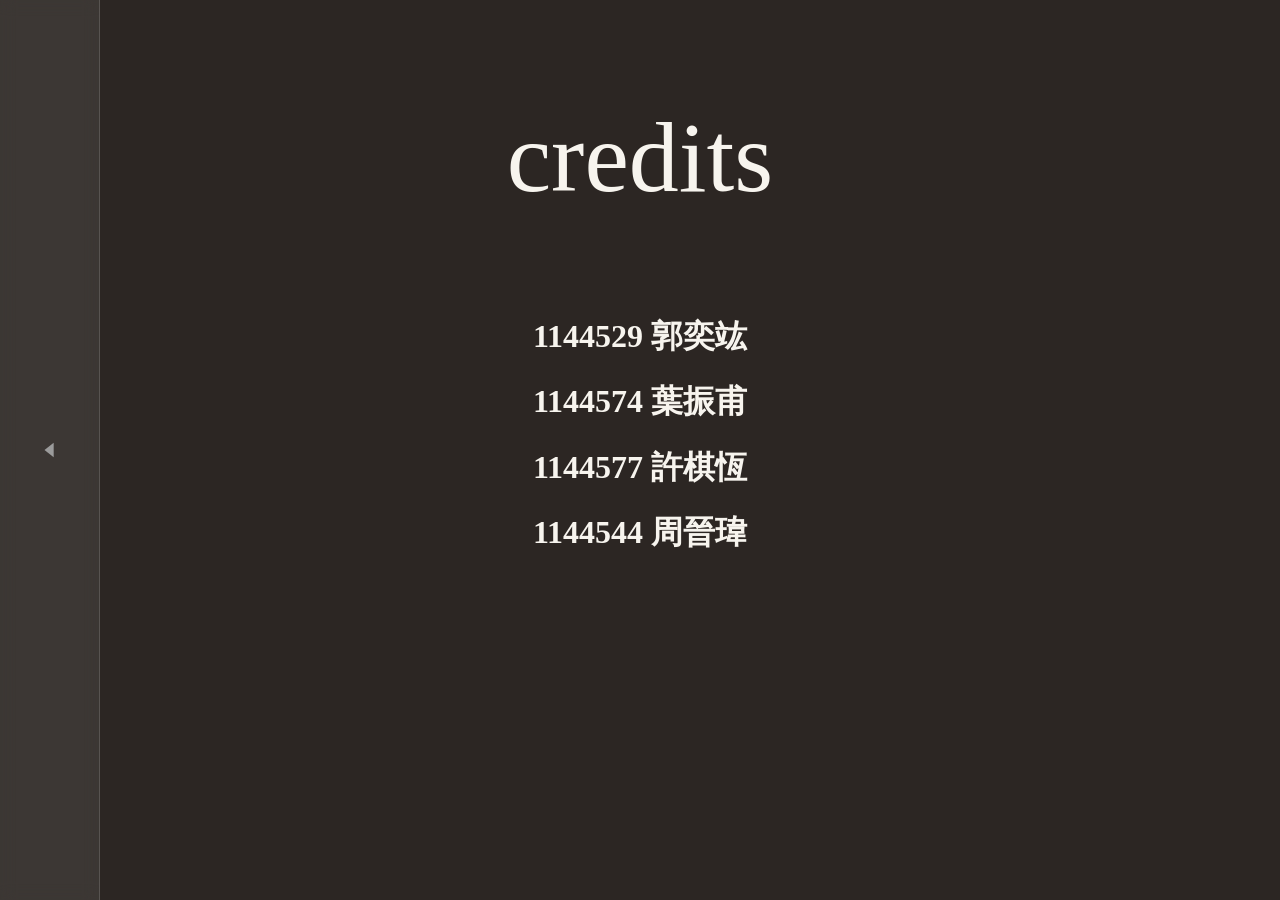
<file: about-us.html>
<!DOCTYPE html>
<html lang="en">
<head>
    <meta charset="UTF-8">
    <meta name="viewport" content="width=device-width, initial-scale=1.0">
    <title>Document</title>
    <link rel="stylesheet" href="css/main.css">
    <style>
        /* 左側滿版返回首頁按鈕 */
        .side-back-btn {
            position: fixed;
            top: 0;
            left: 0;
            width: 100px;
            height: 100vh;
            z-index: 1000;
            
            /* 置中中間的箭頭 */
            display: flex;
            align-items: center;
            justify-content: center;
            text-decoration: none;
            
            /* 半透明底色與高斯模糊 */
            background: rgba(255, 255, 255, 0.08);
            backdrop-filter: blur(8px);
            -webkit-backdrop-filter: blur(8px);
            border-right: 1px solid rgba(255, 255, 255, 0.15);
            cursor: pointer;
            
            /* 動畫過渡 */
            transition: all 0.3s cubic-bezier(0.25, 0.8, 0.25, 1);
        }

        /* 繪製向左的箭頭（SVG） */
        .side-back-btn svg {
            width: 22px;
            height: 22px;
            fill: #9b9b9b;
            transition: transform 0.3s ease, fill 0.3s ease;
        }

        /* 滑鼠懸停互動效果 */
        .side-back-btn:hover {
            width: 130px; /* 寬度微幅伸展 */
            background: rgba(255, 255, 255, 0.18);
            box-shadow: 4px 0 20px rgba(0, 0, 0, 0.25);
        }

        .side-back-btn:hover svg {
            fill: #ffffff;
            transform: translateX(-5px); /* 箭頭往左微移提示返回 */
        }

        .highlight {
            font-weight: bold;
            background-color: transparent;
            transition: all 0.3s ease;
            cursor: pointer;
            margin-bottom: 10px;
        }

        .highlight:hover {
            color: #d32f2f;
        }

        #global-intro {
            font-size: 24px;
            color: #9b9b9b;
            min-height: 40px;
            margin: 20px auto 40px auto;
            max-width: 600px;
            text-align: center;
            font-weight: normal;
            line-height: 1.6;
        }
    </style>
</head>
<body style="padding: 0px; margin: 0px;">

    <!-- 左側滿版返回首頁按鈕（請將 href 改為你的首頁檔名，如 index.html 或 index.php） -->
    <a href="index.html" class="side-back-btn" title="返回主頁" aria-label="返回主頁">
        <svg viewBox="0 0 24 24">
            <!-- 向左三角形 -->
            <polygon points="16,4 6,12 16,20" />
        </svg>
    </a>
    
    <p style="font-size: 100px; text-align: center; margin-bottom: 10px;">credits</p>
    
    <!-- 1. 核心改動：在 credits 和名字中間放置唯一的共享看板 -->
    <div id="global-intro"></div>

    <!-- 2. 名字列表 -->
    <div style="text-align: center;">
        <h1 class="highlight" onclick="showIntro(this, '大家好！我是郭奕竑，負責本次專案的 CSS 與 UI。')">1144529 郭奕竑</h1>
        <h1 class="highlight" onclick="showIntro(this, '大家好我是葉振甫，負責資料庫、網站設計理念與構想')">1144574 葉振甫</h1>
        <h1 class="highlight" onclick="showIntro(this, '各位好，我是許棋恆，我負責網站階層架構、網站各頁面間的超連結關係')">1144577 許棋恆</h1>
        <!--h1 class="highlight" onclick="showIntro(this, 'Hi！我是周煒喆，負責程式碼的除錯（Debug）以及動畫效果的調校。')">1144543 周煒喆</h1-->
        <h1 class="highlight" onclick="showIntro(this, '大家好！我是周晉瑋，負責與專題主題相關之旅遊網站設計分析、網站將提供或應用之資訊與功能說明')">1144544 周晉瑋</h1>
    </div>    
    <br><br>

    <!-- JavaScript 切換與自動打字邏輯 -->
    <script>
        var timer = null;
        var currentActiveUser = "";

        function showIntro(element, text) {
            var targetDiv = document.getElementById('global-intro');
            var clickedUser = element.innerText;

            clearInterval(timer); 

            if (currentActiveUser === clickedUser) {
                targetDiv.innerHTML = "";
                currentActiveUser = "";
                return;
            }

            targetDiv.innerHTML = "";
            currentActiveUser = clickedUser;

            var index = 0;
            timer = setInterval(function() {
                if (index < text.length) {
                    targetDiv.innerHTML += text.charAt(index);
                    index++;
                } else {
                    clearInterval(timer);
                }
            }, 40);
        }
    </script>
</body>
</html>
</file>
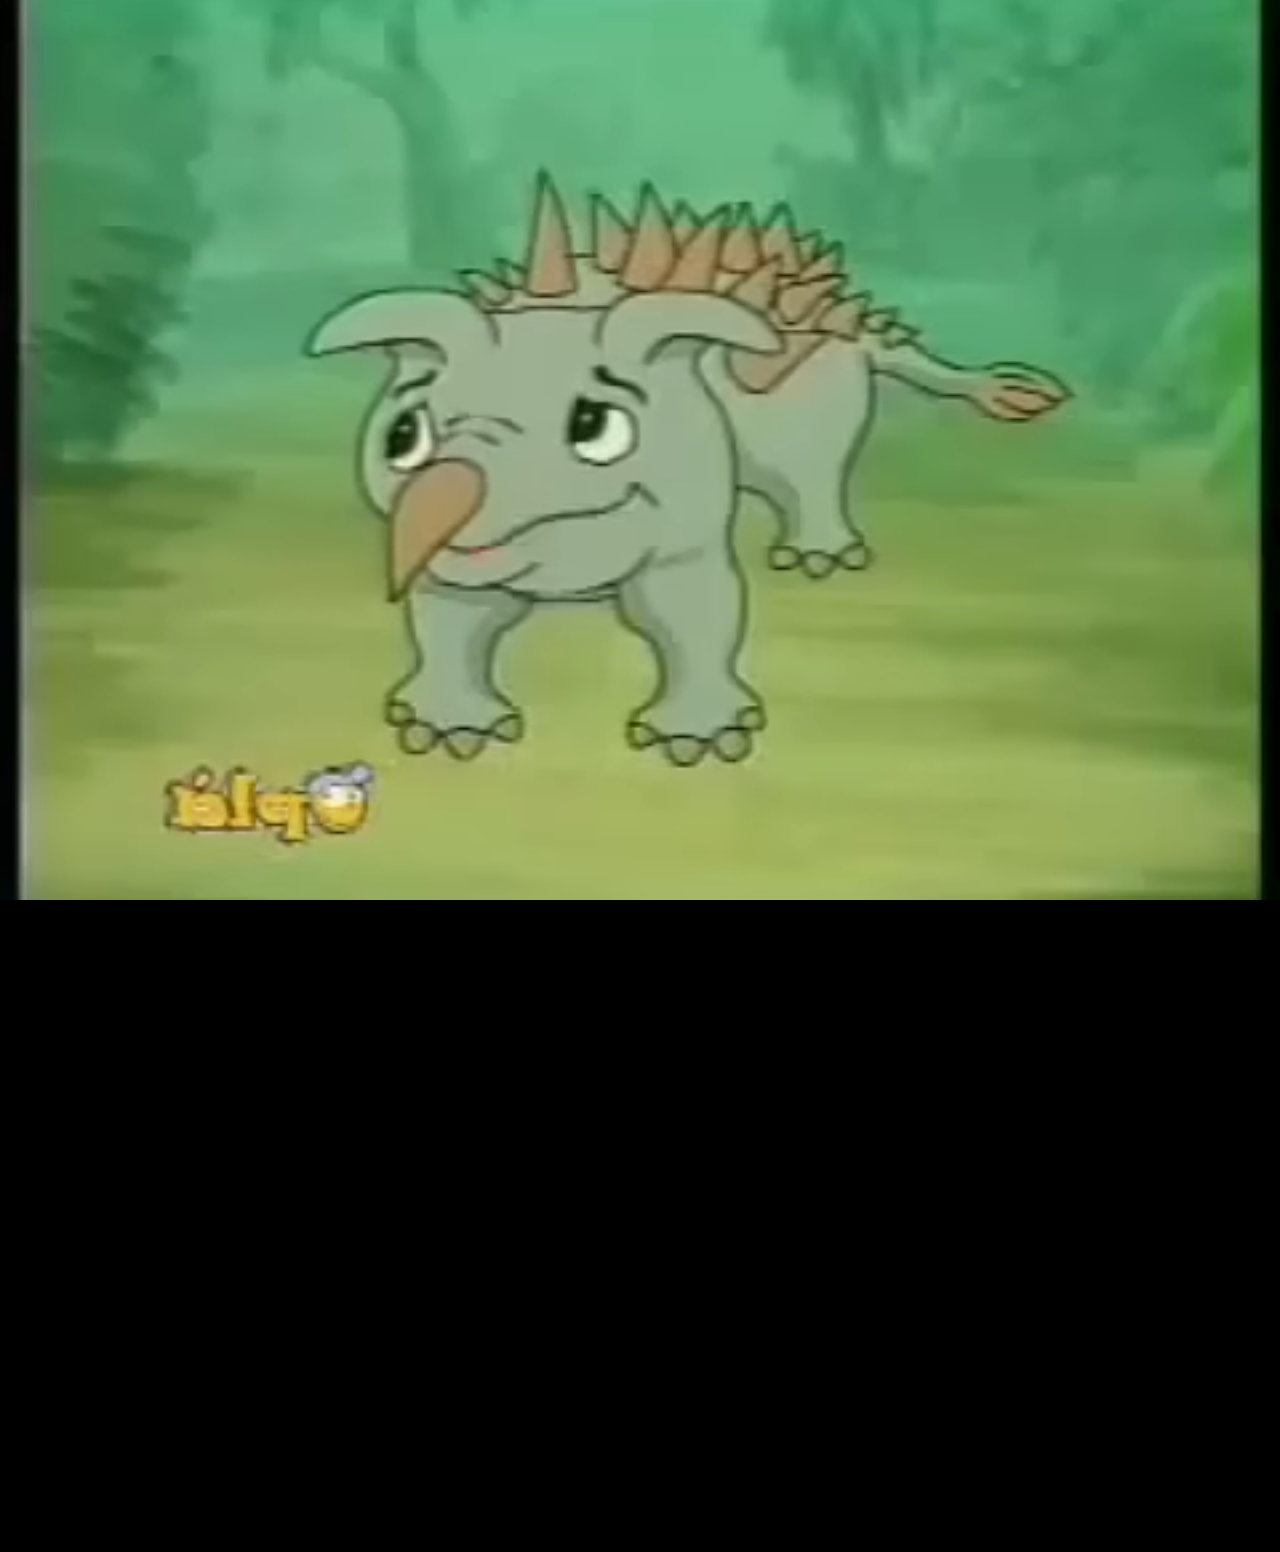
<file: just_test.html>
<!DOCTYPE html>
<html lang="en">
<head>
  <meta charset="UTF-8">
  <meta name="viewport" content="width=device-width, initial-scale=1.0">
  <title>Document</title>
  <style>
    body {
      margin: 0;
      padding: 0;
      background-color: #000;
      overflow-x: hidden;
    }
    video {
      width: 100vw;
      height: 100vh;
      object-fit: cover; /* 讓影片填滿畫面 */
      overflow: hidden;
      
    }
  </style>
</head>
<body>
  <!-- 只要準備好 mp4 影片檔案放在同資料夾，就能做到完美的純畫面自動播放 -->
   <div>
  <video width="320" height="240" autoplay muted loop playsinline>
    <source src="pic_assest/六腳鄉/Yee [q6EoRBvdVPQ].mp4" type="video/mp4">
  </video>
  <iframe style="width:90%; aspect-ratio: 16 / 9; display: block; margin: 0 auto;" src="https://www.youtube.com/embed/KWCDV6PWBCc?si=fKTRqzyh5CKHt_22" title="YouTube video player" frameborder="0" allow="accelerometer; autoplay; clipboard-write; encrypted-media; gyroscope; picture-in-picture; web-share" referrerpolicy="strict-origin-when-cross-origin" allowfullscreen></iframe>

  <!--a style="font-size: 100px; color: azure;">sooo this is the time when he f*cked up</h1-->
</div>
</body>
</html>
</file>
<file: css/main.css>
* {
  box-sizing: border-box;
}

body {
  margin: 0px;
  background-color: #2C2623; /* 溫潤的暖米白底色，不要純白刺眼 */
  color: #F7F4EE;
  font-family: "Noto Serif TC", "Songti TC", serif; /* 襯線字體更有旅行文學感 */
  overflow-x: hidden; 
}

main{
  margin: 30px;
}

.navbar {
  position: fixed;
  top: 0;
  left: 0;
  width: 100%;
  height: 80px;
  background-color: rgba(247, 244, 238, 0.9); /* 質感暖米色 */
  backdrop-filter: blur(8px);                 /* 現代毛玻璃透光感 */
  -webkit-backdrop-filter: blur(8px);
  border-bottom: 1px solid rgba(52, 35, 27, 0.238); /* 極細微的溫暖邊界線 */
  display: flex;
  align-items: center;
  justify-content: space-between;
  padding: 0 40px;
  box-sizing: border-box;
  z-index: 1000;
}


.burger {
  width: 40px;
  height: 40px;
  font-size: 30px;
}


.text-only-btn {
  /* 1. 延續前面的隱藏外框樣式 */
  background: none;
  border: none;
  font-size: 30px;
  padding: 0;
  cursor: pointer;
  outline: none;
  color: #333333; /* 預設文字顏色 */

  transition: transform 0.2s ease, color 0.2s ease;
}

/* 3. 滑鼠放上去（偵測到 Hover）時的狀態 */
.text-only-btn:hover {
  color: #0066cc; /* 變色：例如變成藍色 */
  transform: translateY(3px); /* 下移：向下平移 3 像素 (px) */
}

/* 外層容器：關鍵在於要以它為基準對齊，並包住按鈕與選單 */
.dropdown-wrapper {
  position: relative;
  display: inline-flex;
  align-items: center;

  /* 【核心 1：Hover 展開】滑鼠只要碰到漢堡鍵或展開的選單，選單就立刻顯示 */
  &:hover .dropdown-menu {
    display: flex;
    flex-direction: column;
  }
}



/* 下拉選單本體 */
.dropdown-menu {
  display: none;             /* 平常滑鼠沒放上去時隱藏 */
  position: absolute;
  top: 100%;                 /* 剛好緊貼在漢堡鍵正下方 */
  right: 0;                  /* 【核心 2：對齊】選單最右邊與漢堡鍵最右邊精準切齊 */
  width: 160px;
  background: #F7F4EE;
  border-radius: 10px;
  box-shadow: 0 8px 24px rgba(0, 0, 0, 0.2);
  border: 1px solid rgba(92, 61, 46, 0.15);
  overflow: hidden;
  z-index: 1001;

  /* 選單項目連結 */
  a {
    padding: 12px 18px;
    color: #7A7067;
    text-decoration: none;
    font-size: 15px;
    transition: background 0.2s, color 0.2s;

    /* 滑鼠停留在項目上時顏色加深 */
    &:hover {
      background: rgba(92, 61, 46, 0.1);
      color: #2C2623;
    }
  }
}

/*文左圖右排版*/
.row {
  display: flex;
  align-items: center;
  gap: 50px;

  img {
    width: 50%;
    height: auto;
  }
}
</file>
